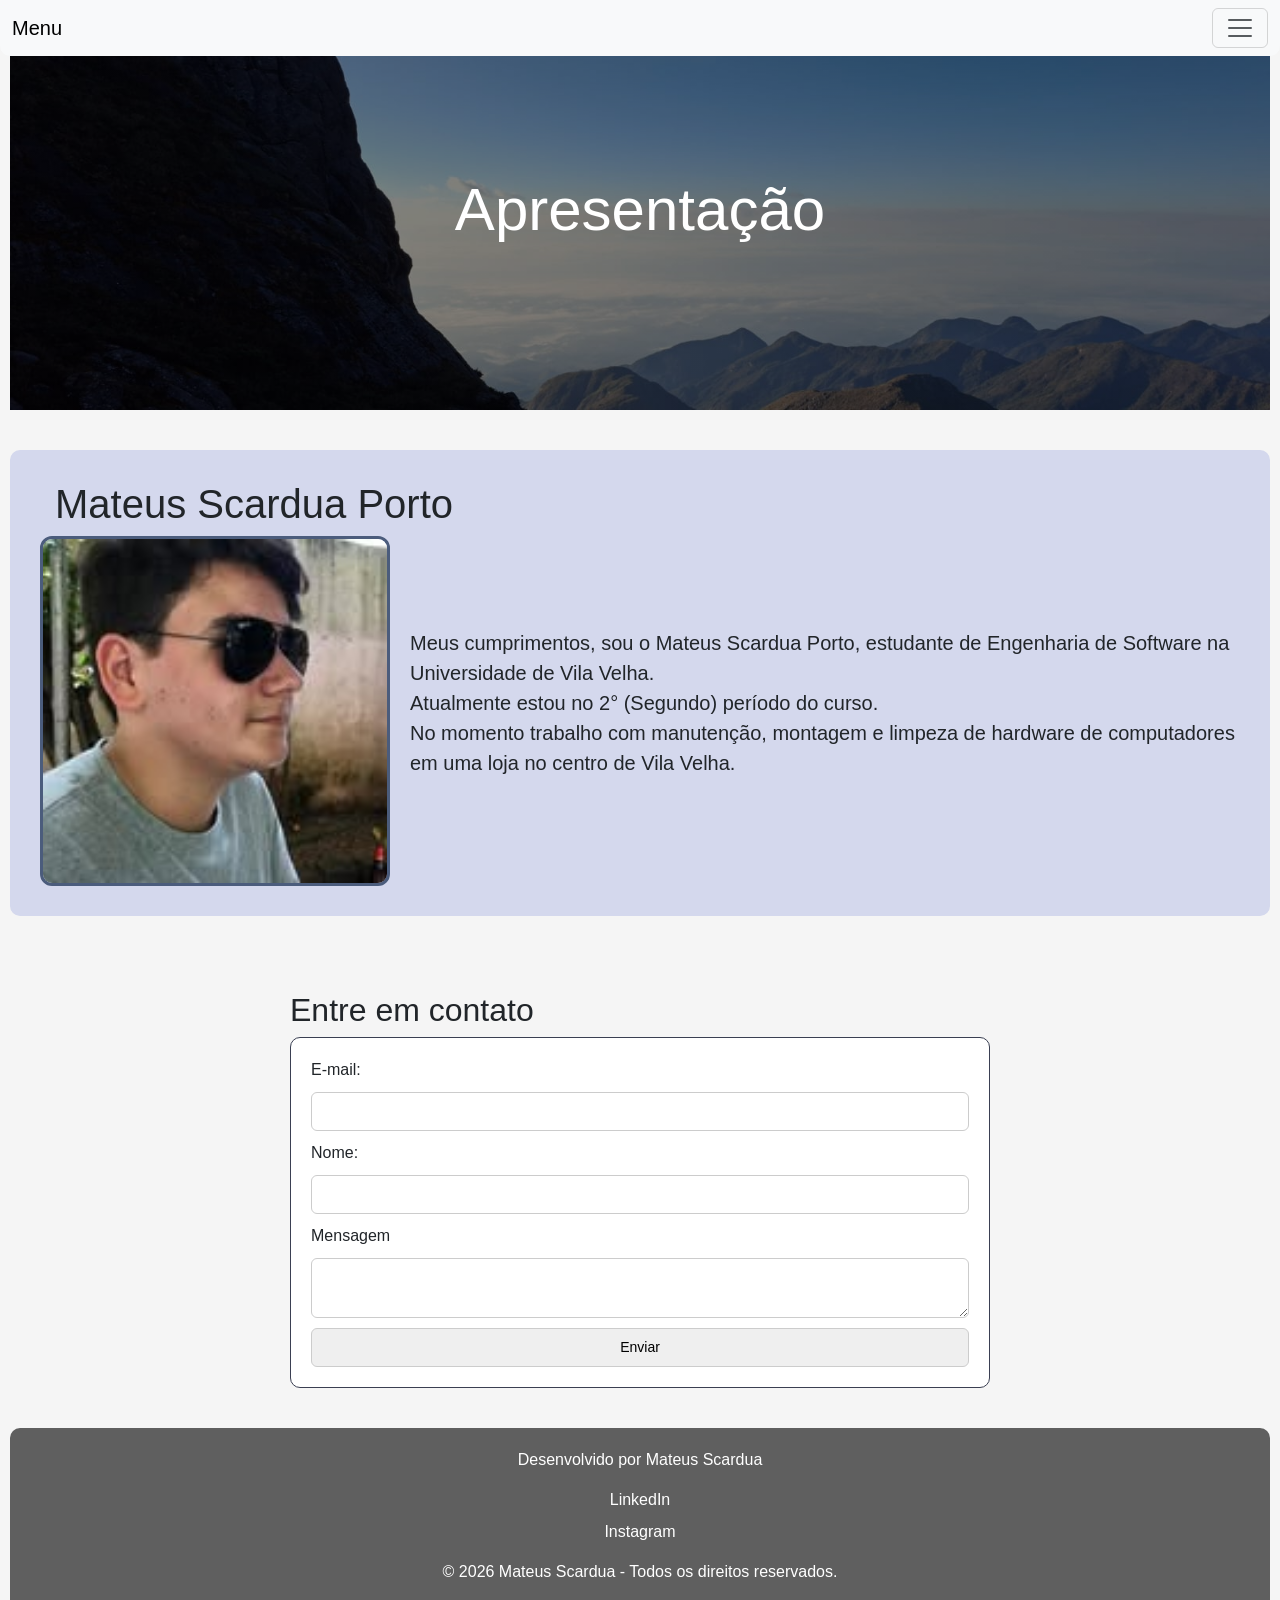
<file: index.html>
<!DOCTYPE html>

<html>
    <head>
        <meta charset="utf-8">
        <meta http-equiv="X-UA-Compatible" content="IE=edge">
        <title>Apresentação</title>
        <meta name="description" content="">
        <meta name="viewport" content="width=device-width, initial-scale=1">
        <!-- Bootstrap CSS CDN -->
        <link href="https://cdn.jsdelivr.net/npm/bootstrap@5.3.8/dist/css/bootstrap.min.css" rel="stylesheet">
        <link rel="stylesheet" href="style.css">
    </head>
    <body id="page-body">
        <nav class="navbar bg-body-tertiary fixed-top">
            <div class="container-fluid">
                <a class="navbar-brand">Menu</a>
                <button class="navbar-toggler" type="button" data-bs-toggle="offcanvas" data-bs-target="#offcanvasNavbar" aria-controls="offcanvasNavbar" aria-label="Toggle navigation">
                    <span class="navbar-toggler-icon"></span>
                </button>
                <div class="offcanvas offcanvas-end" tabindex="-1" id="offcanvasNavbar" aria-labelledby="offcanvasNavbarLabel">
                    <div class="offcanvas-header">
                        <h5 class="offcanvas-title" id="offcanvasNavbarLabel">Menu</h5>
                        <button type="button" class="btn-close" data-bs-dismiss="offcanvas" aria-label="Close"></button>
                    </div>
                    <div class="offcanvas-body">
                        <button id="theme-toggle" class="btn btn-outline-dark ms-3">
                            🌙
                        </button>
                        <ul class="navbar-nav justify-content-end flex-grow-1 pe-3">
                            <li class="nav-item">
                                <a class="nav-link active" aria-current="page" href="./index.html">Apresentação</a>
                            </li>
                            <li class="nav-item">
                                <a class="nav-link" href="./hobby.html">Hobby</a>
                            </li>
                        </ul>
                    </div>
                </div>
            </div>
        </nav>
        
        <h1 id="apresentacao">Apresentação</h1>
        <section id="secao">
            <h2 id="press">Mateus Scardua Porto</h2>

            <div class="conteudo">
                <img id="foto" src="Mateus.jpg" alt="Foto do Mateus Scardua">
                <p>
                    Meus cumprimentos, sou o Mateus Scardua Porto, estudante de Engenharia de Software 
                    na Universidade de Vila Velha.<br> Atualmente estou no 2° (Segundo) período do curso.<br>
                    No momento trabalho com manutenção, montagem e limpeza de hardware de computadores
                    em uma loja no centro de Vila Velha.

                </p>
            </div>
        </section>

        <div id="contato">
            <h2>Entre em contato</h2>
            <form id="contact-form" action="https://formspree.io/f/meepjwoo" method="post">
                <label for="email">E-mail:</label>
                <input type="email" id="email" name="email" required>

                <label for="nome">Nome:</label>
                <input type="text" id="nome" name="nome" required>

                <label for="mensagem">Mensagem</label>
                <textarea type="text" id="mensagem" name="mensagem" required></textarea>
                
                <button type="submit">Enviar</button>
            </form>
        </div>

        <footer>
            <p>
                Desenvolvido por Mateus Scardua
            </p>
            <ul>
                <li><a href="https://www.linkedin.com/in/mateus-scardua-905393397/">LinkedIn</a></li>
                <li><a href="https://www.instagram.com/mateusscardua/">Instagram</a></li>
            </ul>
            <p id="copy">&copy; 2026 Mateus Scardua  - Todos os direitos reservados.</p>
        </footer>
        <!-- Bootstrap JS CDN -->
        <script src="https://cdn.jsdelivr.net/npm/bootstrap@5.3.8/dist/js/bootstrap.bundle.min.js"></script>
        <script src="script.js"></script>
    </body>
</html>
</file>
<file: style.css>
* {
    box-sizing: border-box;
}

body {
    font-family: Arial, Helvetica, sans-serif;
    background-color: #f5f5f5;
    margin: 0;
    padding: 10px;
}

/* NAV */
nav {
    display: flex;
    padding: 15px;
    background-color: #5F5F5F;
    color: white;
    border-radius: 10px;
    border-top-left-radius: 0;
    border-top-right-radius: 0;
    flex-wrap: wrap;
    justify-content: center;
    margin-bottom: 40px;
}

nav ul {
    list-style: none;
    padding: 0;
    display: flex;
}

nav ul li {
    padding: 20px;
    text-align: center;
}

nav ul li a {
    font-size: 20px;
    font-weight: bold;
}

h1 {
    font-size: clamp(28px, 5vw, 60px);
    text-align: center;
    color: #14234b;
    margin: 0;
    line-height: 1.2;
}

#press {
    font-size: 40px;
    text-align: left;
    margin-left: 15px;
}

/* SEÇÕES */
#secao {
    font-size: 20px;
    margin-top: 40px;
    background-color: #d4d8ed;
    padding: 30px;
    border-radius: 10px;
    width: 100%;
}

/* 🔥 CORREÇÃO RESPONSIVIDADE PRINCIPAL */
.conteudo {
    display: flex;
    align-items: center;
    gap: 20px;
    flex-wrap: wrap;
}

.conteudo p {
    flex: 1;
    min-width: 250px;
}

/* VÍDEO */
.conteudo-video {
    display: flex;
    align-items: center;
    justify-content: center;
    gap: 40px;
    flex-wrap: wrap;
    text-align: center;
}

.clip {
    display: flex;
    max-width: 640px;
}

/* BOTÃO */
.botao {
    display: inline-block;
    padding: 12px 25px;
    background-color: #2c406b;
    color: white;
    border-radius: 10px;
    transition: 0.3s;
}

.botao:hover {
    background-color: #6ea2e7;
}

.botao-container {
    display: flex;
    justify-content: center;
    margin-top: 75px;
}

/* LINKS */
a {
    text-decoration: none;
    font-size: 16px;
    color: white;
}

/* FOTO RESPONSIVA (CORREÇÃO IMPORTANTE) */
#foto {
    width: 350px;
    max-width: 100%;
    height: auto;
    border: 3px solid #4b5c7c;
    border-radius: 12px;
}

/* CONTATO */
#contato {
    margin: 0 auto;
    margin-top: 75px;
    max-width: 700px;
}

#contato form {
    display: flex;
    flex-direction: column;
    gap: 10px;
    width: 100%;
    border: 1px solid #3a3f52;
    padding: 20px;
    border-radius: 10px;
    background-color: #fff;
}

#contato input,
#contato textarea,
#contato button {
    padding: 8px;
    font-size: 14px;
    border-radius: 6px;
    border: 1px solid #ccc;
    width: 100%;
}

/* LUGARES */
.lugares {
    display: flex;
    justify-content: center;
    gap: 30px;
    flex-wrap: wrap;
}

.conteudo-lugar {
    text-align: center;
    margin-top: 20px;
    max-width: 300px;
}

.conteudo-lugar img {
    width: 100%;
    border-radius: 10px;
    margin-top: 10px;
}

/* IMAGEM E VÍDEO */
img, video {
    max-width: 100%;
    height: auto;
}

/* FOOTER */
footer {
    width: 100%;
    margin-top: 40px;
    text-align: center;
    padding: 20px;
    background-color: #5F5F5F;
    color: white;
    border-top-left-radius: 10px;
    border-top-right-radius: 10px;
}

footer ul {
    list-style: none;
    padding: 0;
    margin-top: 15px;
    display: flex;
    flex-direction: column;
    align-items: center;
    gap: 8px;
}

#apresentacao {
    background-image: linear-gradient(rgba(0,0,0,0.5), rgba(0,0,0,0.5)), url("pico.jpeg");
    background-size: cover;
    background-position: center;
    height: 400px;
    display: flex;
    align-items: center;
    justify-content: center;
    color: white;
    padding: 20px;
    text-align: center;
    overflow: hidden;
}

#apresentacao h1 {
    max-width: 90%;
    word-break: break-word;
}

/* TABELA */
#ranking {
    margin-top: 40px;
    background-color: #d4d8ed;
    padding: 30px;
    border-radius: 10px;
}

.tabela-ranking {
    width: 100%;
    border-collapse: collapse;
    margin-top: 20px;
    text-align: center;
    background-color: white;
    border-radius: 10px;
    overflow: hidden;
}

.tabela-ranking th {
    background-color: #2c406b;
    color: white;
    padding: 12px;
}

.tabela-ranking td {
    padding: 12px;
    border-bottom: 1px solid #ccc;
}

.tabela-ranking tr:hover {
    background-color: #f0f4ff;
}

/* =========================
   DARK MODE (LIMPO E SEM CONFLITO)
========================= */

body.dark-mode {
    background-color: #121212 !important;
    color: #f1f1f1 !important;
}

body.dark-mode #secao,
body.dark-mode #ranking,
body.dark-mode #contato,
body.dark-mode .conteudo-lugar,
body.dark-mode .conteudo-video {
    background-color: #1e1e1e !important;
    color: #f1f1f1 !important;
}

body.dark-mode p,
body.dark-mode h1,
body.dark-mode h2,
body.dark-mode h3,
body.dark-mode li {
    color: #f1f1f1 !important;
}

body.dark-mode a {
    color: #8ecbff !important;
}

body.dark-mode table,
body.dark-mode th,
body.dark-mode td {
    background-color: #1f1f1f !important;
    color: #f1f1f1 !important;
    border-color: #333 !important;
}

body.dark-mode img {
    filter: brightness(0.85);
}

body.dark-mode footer {
    background-color: #0d0d0d !important;
}

body.dark-mode .navbar {
    background-color: #1e1e1e !important;
}

body.dark-mode .offcanvas {
    background-color: #1e1e1e !important;
    color: white !important;
}

body.dark-mode .nav-link {
    color: #f1f1f1 !important;
}

body.dark-mode .navbar-brand {
    color: #f1f1f1 !important;
}

body.dark-mode .btn-close {
    filter: invert(1);
}

body.dark-mode #contato form {
    background-color: #1e1e1e !important;
    border: 1px solid #333 !important;
}

body.dark-mode input,
body.dark-mode textarea {
    background-color: #2a2a2a !important;
    color: white !important;
    border: 1px solid #444 !important;
}

body.dark-mode input::placeholder,
body.dark-mode textarea::placeholder {
    color: #bbb;
}

body.dark-mode button {
    background-color: #333 !important;
    color: white !important;
    border: 1px solid #555;
}
</file>
